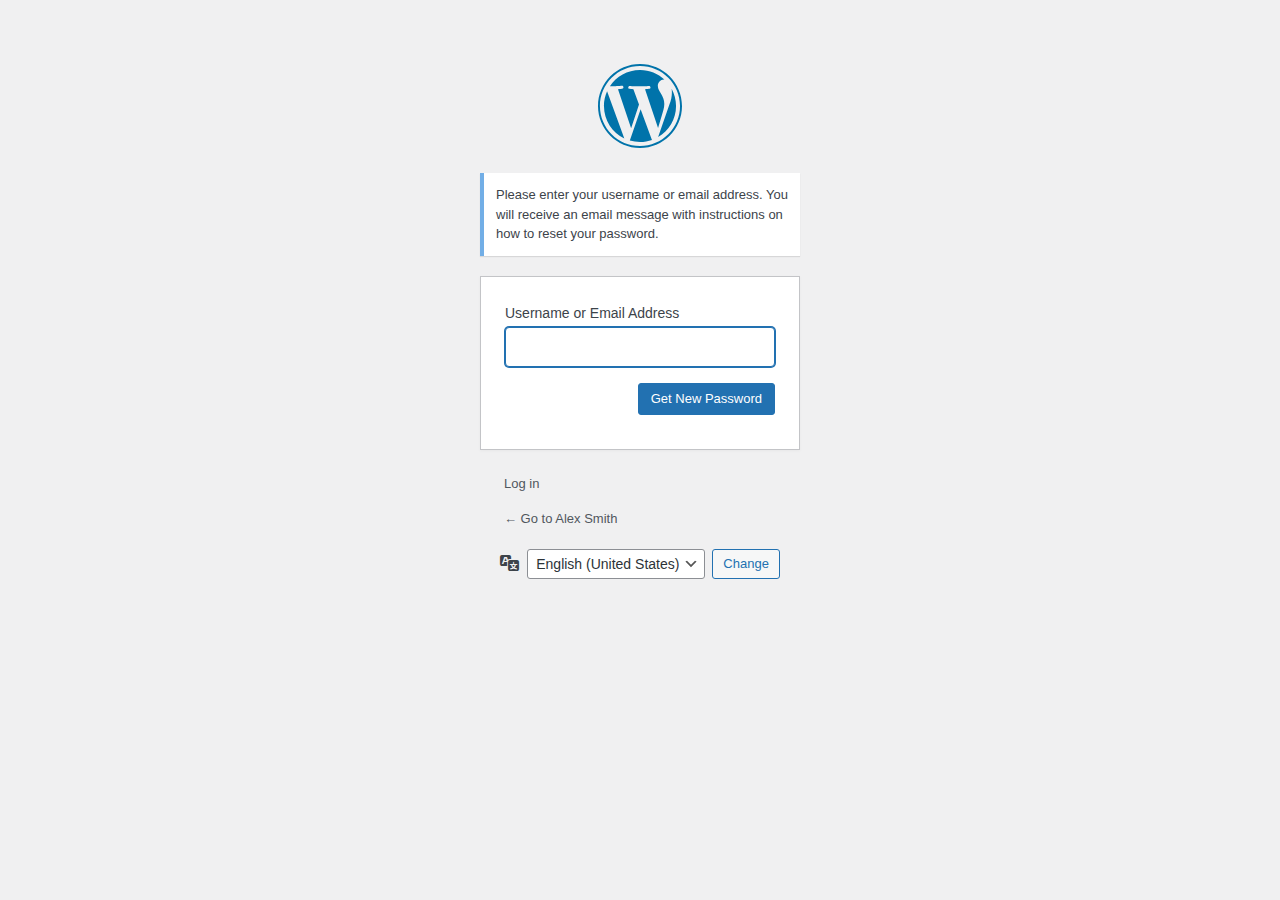
<file: wp/leven-wp/wp-loginc2b6.html>
<!DOCTYPE html>
	<html lang="en-US">
	
<!-- Mirrored from lmpixels.com/wp/leven-wp/wp/leven-wp/wp-login.php?action=lostpassword by HTTrack Website Copier/3.x [XR&CO'2014], Wed, 17 Jul 2024 07:11:28 GMT -->
<!-- Added by HTTrack --><meta http-equiv="content-type" content="text/html;charset=UTF-8" /><!-- /Added by HTTrack -->
<head>
	<meta http-equiv="Content-Type" content="text/html; charset=UTF-8" />
	<title>Lost Password &lsaquo; Alex Smith &#8212; WordPress</title>
	<meta name='robots' content='max-image-preview:large, noindex, noarchive' />
<link rel='stylesheet' id='dashicons-css' href='../../wp-includes/css/dashicons.min75e4.css?ver=6.4.5' type='text/css' media='all' />
<link rel='stylesheet' id='buttons-css' href='../../wp-includes/css/buttons.min75e4.css?ver=6.4.5' type='text/css' media='all' />
<link rel='stylesheet' id='forms-css' href='../../wp-admin/css/forms.min75e4.css?ver=6.4.5' type='text/css' media='all' />
<link rel='stylesheet' id='l10n-css' href='../../wp-admin/css/l10n.min75e4.css?ver=6.4.5' type='text/css' media='all' />
<link rel='stylesheet' id='login-css' href='../../wp-admin/css/login.min75e4.css?ver=6.4.5' type='text/css' media='all' />
	<meta name='referrer' content='strict-origin-when-cross-origin' />
		<meta name="viewport" content="width=device-width" />
	<link rel="icon" href="../../wp-content/uploads/2019/12/favicon.ico" sizes="32x32" />
<link rel="icon" href="../../wp-content/uploads/2019/12/favicon.ico" sizes="192x192" />
<link rel="apple-touch-icon" href="../../wp-content/uploads/2019/12/favicon.ico" />
<meta name="msapplication-TileImage" content="../../wp-content/uploads/2019/12/favicon.ico" />
	</head>
	<body class="login no-js login-action-lostpassword wp-core-ui  locale-en-us">
	<script type="text/javascript">
/* <![CDATA[ */
document.body.className = document.body.className.replace('no-js','js');
/* ]]> */
</script>

		<div id="login">
		<h1><a href="https://wordpress.org/">Powered by WordPress</a></h1>
	<div class="notice notice-info message"><p>Please enter your username or email address. You will receive an email message with instructions on how to reset your password.</p></div>

		<form name="lostpasswordform" id="lostpasswordform" action="https://lmpixels.com/wp/leven-wp/wp-login.php?action=lostpassword" method="post">
			<p>
				<label for="user_login">Username or Email Address</label>
				<input type="text" name="user_login" id="user_login" class="input" value="" size="20" autocapitalize="off" autocomplete="username" required="required" />
			</p>
						<input type="hidden" name="redirect_to" value="" />
			<p class="submit">
				<input type="submit" name="wp-submit" id="wp-submit" class="button button-primary button-large" value="Get New Password" />
			</p>
		</form>

		<p id="nav">
			<a class="wp-login-log-in" href="../../wp-login.html">Log in</a>
					</p>
				<p id="backtoblog">
			<a href="../../index.html">&larr; Go to Alex Smith</a>		</p>
			</div>
				<div class="language-switcher">
				<form id="language-switcher" action="#" method="get">

					<label for="language-switcher-locales">
						<span class="dashicons dashicons-translation" aria-hidden="true"></span>
						<span class="screen-reader-text">
							Language						</span>
					</label>

					<select name="wp_lang" id="language-switcher-locales"><option value="en_US" lang="en" data-installed="1">English (United States)</option>
<option value="fr_FR" lang="fr" data-installed="1">Français</option></select>
					
					
											<input type="hidden" name="action" value="lostpassword" />
					
						<input type="submit" class="button" value="Change">

					</form>
				</div>
				<script type="text/javascript">
/* <![CDATA[ */

		try{document.getElementById('user_login').focus();}catch(e){}
		if(typeof wpOnload==='function')wpOnload();
		
/* ]]> */
</script>
	<script defer src="https://static.cloudflareinsights.com/beacon.min.js/vcd15cbe7772f49c399c6a5babf22c1241717689176015" integrity="sha512-ZpsOmlRQV6y907TI0dKBHq9Md29nnaEIPlkf84rnaERnq6zvWvPUqr2ft8M1aS28oN72PdrCzSjY4U6VaAw1EQ==" data-cf-beacon='{"rayId":"8a486a436c720bc5","version":"2024.7.0","r":1,"serverTiming":{"name":{"cfL4":true}},"token":"94b99c0576dc45bf9d669fb5e9256829","b":1}' crossorigin="anonymous"></script>
</body>
	
<!-- Mirrored from lmpixels.com/wp/leven-wp/wp/leven-wp/wp-login.php?action=lostpassword by HTTrack Website Copier/3.x [XR&CO'2014], Wed, 17 Jul 2024 07:11:28 GMT -->
</html>
</file>
<file: wp-includes/css/buttons.min75e4.css>
/*! This file is auto-generated */
.wp-core-ui .button, .wp-core-ui .button-primary, .wp-core-ui .button-secondary {
    display: inline-block;
    text-decoration: none;
    font-size: 13px;
    line-height: 2.15384615;
    min-height: 30px;
    margin: 0;
    padding: 0 10px;
    cursor: pointer;
    border-width: 1px;
    border-style: solid;
    -webkit-appearance: none;
    border-radius: 3px;
    white-space: nowrap;
    box-sizing: border-box
}

.wp-core-ui button::-moz-focus-inner, .wp-core-ui input[type=button]::-moz-focus-inner, .wp-core-ui input[type=reset]::-moz-focus-inner, .wp-core-ui input[type=submit]::-moz-focus-inner {
    border-width: 0;
    border-style: none;
    padding: 0
}

.wp-core-ui .button-group.button-large .button, .wp-core-ui .button.button-large {
    min-height: 32px;
    line-height: 2.30769231;
    padding: 0 12px
}

.wp-core-ui .button-group.button-small .button, .wp-core-ui .button.button-small {
    min-height: 26px;
    line-height: 2.18181818;
    padding: 0 8px;
    font-size: 11px
}

.wp-core-ui .button-group.button-hero .button, .wp-core-ui .button.button-hero {
    font-size: 14px;
    min-height: 46px;
    line-height: 3.14285714;
    padding: 0 36px
}

.wp-core-ui .button.hidden {
    display: none
}

.wp-core-ui input[type=reset], .wp-core-ui input[type=reset]:active, .wp-core-ui input[type=reset]:focus, .wp-core-ui input[type=reset]:hover {
    background: 0 0;
    border: none;
    box-shadow: none;
    padding: 0 2px 1px;
    width: auto
}

.wp-core-ui .button, .wp-core-ui .button-secondary {
    color: #2271b1;
    border-color: #2271b1;
    background: #f6f7f7;
    vertical-align: top
}

.wp-core-ui p .button {
    vertical-align: baseline
}

.wp-core-ui .button-secondary:hover, .wp-core-ui .button.hover, .wp-core-ui .button:hover {
    background: #f0f0f1;
    border-color: #0a4b78;
    color: #0a4b78
}

.wp-core-ui .button-secondary:focus, .wp-core-ui .button.focus, .wp-core-ui .button:focus {
    background: #f6f7f7;
    border-color: #3582c4;
    color: #0a4b78;
    box-shadow: 0 0 0 1px #3582c4;
    outline: 2px solid transparent;
    outline-offset: 0
}

.wp-core-ui .button-secondary:active, .wp-core-ui .button:active {
    background: #f6f7f7;
    border-color: #8c8f94;
    box-shadow: none
}

.wp-core-ui .button.active, .wp-core-ui .button.active:hover {
    background-color: #dcdcde;
    color: #135e96;
    border-color: #0a4b78;
    box-shadow: inset 0 2px 5px -3px #0a4b78
}

.wp-core-ui .button.active:focus {
    border-color: #3582c4;
    box-shadow: inset 0 2px 5px -3px #0a4b78, 0 0 0 1px #3582c4
}

.wp-core-ui .button-disabled, .wp-core-ui .button-secondary.disabled, .wp-core-ui .button-secondary:disabled, .wp-core-ui .button-secondary[disabled], .wp-core-ui .button.disabled, .wp-core-ui .button:disabled, .wp-core-ui .button[disabled] {
    color: #a7aaad !important;
    border-color: #dcdcde !important;
    background: #f6f7f7 !important;
    box-shadow: none !important;
    cursor: default;
    transform: none !important
}

.wp-core-ui .button-link {
    margin: 0;
    padding: 0;
    box-shadow: none;
    border: 0;
    border-radius: 0;
    background: 0 0;
    cursor: pointer;
    text-align: left;
    color: #2271b1;
    text-decoration: underline;
    transition-property: border, background, color;
    transition-duration: .05s;
    transition-timing-function: ease-in-out
}

.wp-core-ui .button-link:active, .wp-core-ui .button-link:hover {
    color: #135e96
}

.wp-core-ui .button-link:focus {
    color: #043959;
    box-shadow: 0 0 0 1px #4f94d4, 0 0 2px 1px rgba(79, 148, 212, .8);
    outline: 1px solid transparent
}

.wp-core-ui .button-link-delete {
    color: #d63638
}

.wp-core-ui .button-link-delete:focus, .wp-core-ui .button-link-delete:hover {
    color: #d63638;
    background: 0 0
}

.wp-core-ui .button-link-delete:disabled {
    background: 0 0 !important
}

.wp-core-ui .button-primary {
    background: #2271b1;
    border-color: #2271b1;
    color: #fff;
    text-decoration: none;
    text-shadow: none
}

.wp-core-ui .button-primary.focus, .wp-core-ui .button-primary.hover, .wp-core-ui .button-primary:focus, .wp-core-ui .button-primary:hover {
    background: #135e96;
    border-color: #135e96;
    color: #fff
}

.wp-core-ui .button-primary.focus, .wp-core-ui .button-primary:focus {
    box-shadow: 0 0 0 1px #fff, 0 0 0 3px #2271b1
}

.wp-core-ui .button-primary.active, .wp-core-ui .button-primary.active:focus, .wp-core-ui .button-primary.active:hover, .wp-core-ui .button-primary:active {
    background: #135e96;
    border-color: #135e96;
    box-shadow: none;
    color: #fff
}

.wp-core-ui .button-primary-disabled, .wp-core-ui .button-primary.disabled, .wp-core-ui .button-primary:disabled, .wp-core-ui .button-primary[disabled] {
    color: #a7aaad !important;
    background: #f6f7f7 !important;
    border-color: #dcdcde !important;
    box-shadow: none !important;
    text-shadow: none !important;
    cursor: default
}

.wp-core-ui .button-group {
    position: relative;
    display: inline-block;
    white-space: nowrap;
    font-size: 0;
    vertical-align: middle
}

.wp-core-ui .button-group>.button {
    display: inline-block;
    border-radius: 0;
    margin-right: -1px
}

.wp-core-ui .button-group>.button:first-child {
    border-radius: 3px 0 0 3px
}

.wp-core-ui .button-group>.button:last-child {
    border-radius: 0 3px 3px 0
}

.wp-core-ui .button-group>.button-primary+.button {
    border-left: 0
}

.wp-core-ui .button-group>.button:focus {
    position: relative;
    z-index: 1
}

.wp-core-ui .button-group>.button.active {
    background-color: #dcdcde;
    color: #135e96;
    border-color: #0a4b78;
    box-shadow: inset 0 2px 5px -3px #0a4b78
}

.wp-core-ui .button-group>.button.active:focus {
    border-color: #3582c4;
    box-shadow: inset 0 2px 5px -3px #0a4b78, 0 0 0 1px #3582c4
}

@media screen and (max-width:782px) {
    .wp-core-ui .button, .wp-core-ui .button.button-large, .wp-core-ui .button.button-small, a.preview, input#publish, input#save-post {
        padding: 0 14px;
        line-height: 2.71428571;
        font-size: 14px;
        vertical-align: middle;
        min-height: 40px;
        margin-bottom: 4px
    }

    .wp-core-ui .copy-to-clipboard-container .copy-attachment-url {
        margin-bottom: 0
    }

    #media-upload.wp-core-ui .button {
        padding: 0 10px 1px;
        min-height: 24px;
        line-height: 22px;
        font-size: 13px
    }

    .media-frame.mode-grid .bulk-select .button {
        margin-bottom: 0
    }

    .wp-core-ui .save-post-status.button {
        position: relative;
        margin: 0 14px 0 10px
    }

    .wp-core-ui.wp-customizer .button {
        font-size: 13px;
        line-height: 2.15384615;
        min-height: 30px;
        margin: 0;
        vertical-align: inherit
    }

    .wp-customizer .theme-overlay .theme-actions .button {
        margin-bottom: 5px
    }

    .media-modal-content .media-toolbar-primary .media-button {
        margin-top: 10px;
        margin-left: 5px
    }

    .interim-login .button.button-large {
        min-height: 30px;
        line-height: 2;
        padding: 0 12px 2px
    }
}
</file>
<file: wp-admin/css/forms.min75e4.css>
/*! This file is auto-generated */
button,input,select,textarea{box-sizing:border-box;font-family:inherit;font-size:inherit;font-weight:inherit}input,textarea{font-size:14px}textarea{overflow:auto;padding:2px 6px;line-height:1.42857143;resize:vertical}label{cursor:pointer}input,select{margin:0 1px}textarea.code{padding:4px 6px 1px}input[type=color],input[type=date],input[type=datetime-local],input[type=datetime],input[type=email],input[type=month],input[type=number],input[type=password],input[type=search],input[type=tel],input[type=text],input[type=time],input[type=url],input[type=week],select,textarea{box-shadow:0 0 0 transparent;border-radius:4px;border:1px solid #8c8f94;background-color:#fff;color:#2c3338}input[type=date],input[type=datetime-local],input[type=datetime],input[type=email],input[type=month],input[type=number],input[type=password],input[type=search],input[type=tel],input[type=text],input[type=time],input[type=url],input[type=week]{padding:0 8px;line-height:2;min-height:30px}::-webkit-datetime-edit{line-height:1.85714286}input[type=checkbox]:focus,input[type=color]:focus,input[type=date]:focus,input[type=datetime-local]:focus,input[type=datetime]:focus,input[type=email]:focus,input[type=month]:focus,input[type=number]:focus,input[type=password]:focus,input[type=radio]:focus,input[type=search]:focus,input[type=tel]:focus,input[type=text]:focus,input[type=time]:focus,input[type=url]:focus,input[type=week]:focus,select:focus,textarea:focus{border-color:#2271b1;box-shadow:0 0 0 1px #2271b1;outline:2px solid transparent}input[type=email],input[type=url]{direction:ltr}input[type=checkbox],input[type=radio]{border:1px solid #8c8f94;border-radius:4px;background:#fff;color:#50575e;clear:none;cursor:pointer;display:inline-block;line-height:0;height:1rem;margin:-.25rem .25rem 0 0;outline:0;padding:0!important;text-align:center;vertical-align:middle;width:1rem;min-width:1rem;-webkit-appearance:none;box-shadow:inset 0 1px 2px rgba(0,0,0,.1);transition:.05s border-color ease-in-out}input[type=radio]:checked+label:before{color:#8c8f94}.wp-core-ui input[type=reset]:active,.wp-core-ui input[type=reset]:hover{color:#135e96}.wp-admin p input[type=checkbox],.wp-admin p input[type=radio],td>input[type=checkbox]{margin-top:0}.wp-admin p label input[type=checkbox]{margin-top:-4px}.wp-admin p label input[type=radio]{margin-top:-2px}input[type=radio]{border-radius:50%;margin-right:.25rem;line-height:.71428571}input[type=checkbox]:checked::before,input[type=radio]:checked::before{float:left;display:inline-block;vertical-align:middle;width:1rem;speak:never;-webkit-font-smoothing:antialiased;-moz-osx-font-smoothing:grayscale}input[type=checkbox]:checked::before{content:url("data:image/svg+xml;utf8,%3Csvg%20xmlns%3D%27http%3A%2F%2Fwww.w3.org%2F2000%2Fsvg%27%20viewBox%3D%270%200%2020%2020%27%3E%3Cpath%20d%3D%27M14.83%204.89l1.34.94-5.81%208.38H9.02L5.78%209.67l1.34-1.25%202.57%202.4z%27%20fill%3D%27%233582c4%27%2F%3E%3C%2Fsvg%3E");margin:-.1875rem 0 0 -.25rem;height:1.3125rem;width:1.3125rem}input[type=radio]:checked::before{content:"";border-radius:50%;width:.5rem;height:.5rem;margin:.1875rem;background-color:#3582c4;line-height:1.14285714}@-moz-document url-prefix(){.form-table input.tog,input[type=checkbox],input[type=radio]{margin-bottom:-1px}}input[type=search]{-webkit-appearance:textfield}input[type=search]::-webkit-search-decoration{display:none}.wp-admin input[type=file]{padding:3px 0;cursor:pointer}input.readonly,input[readonly],textarea.readonly,textarea[readonly]{background-color:#f0f0f1}::-webkit-input-placeholder{color:#646970}::-moz-placeholder{color:#646970;opacity:1}:-ms-input-placeholder{color:#646970}.form-invalid .form-required,.form-invalid .form-required:focus,.form-invalid.form-required input,.form-invalid.form-required input:focus,.form-invalid.form-required select,.form-invalid.form-required select:focus{border-color:#d63638!important;box-shadow:0 0 2px rgba(214,54,56,.8)}.form-table .form-required.form-invalid td:after{content:"\f534";font:normal 20px/1 dashicons;color:#d63638;margin-left:-25px;vertical-align:middle}.form-table .form-required.user-pass1-wrap.form-invalid td:after{content:""}.form-table .form-required.user-pass1-wrap.form-invalid .password-input-wrapper:after{content:"\f534";font:normal 20px/1 dashicons;color:#d63638;margin:0 6px 0 -29px;vertical-align:middle}.form-input-tip{color:#646970}input.disabled,input:disabled,select.disabled,select:disabled,textarea.disabled,textarea:disabled{background:rgba(255,255,255,.5);border-color:rgba(220,220,222,.75);box-shadow:inset 0 1px 2px rgba(0,0,0,.04);color:rgba(44,51,56,.5)}input[type=file].disabled,input[type=file]:disabled,input[type=range].disabled,input[type=range]:disabled{background:0 0;box-shadow:none;cursor:default}input[type=checkbox].disabled,input[type=checkbox].disabled:checked:before,input[type=checkbox]:disabled,input[type=checkbox]:disabled:checked:before,input[type=radio].disabled,input[type=radio].disabled:checked:before,input[type=radio]:disabled,input[type=radio]:disabled:checked:before{opacity:.7}.wp-core-ui select{font-size:14px;line-height:2;color:#2c3338;border-color:#8c8f94;box-shadow:none;border-radius:3px;padding:0 24px 0 8px;min-height:30px;max-width:25rem;-webkit-appearance:none;background:#fff url('data:image/svg+xml;charset=US-ASCII,%3Csvg%20width%3D%2220%22%20height%3D%2220%22%20xmlns%3D%22http%3A%2F%2Fwww.w3.org%2F2000%2Fsvg%22%3E%3Cpath%20d%3D%22M5%206l5%205%205-5%202%201-7%207-7-7%202-1z%22%20fill%3D%22%23555%22%2F%3E%3C%2Fsvg%3E') no-repeat right 5px top 55%;background-size:16px 16px;cursor:pointer;vertical-align:middle}.wp-core-ui select:hover{color:#2271b1}.wp-core-ui select:focus{border-color:#2271b1;color:#0a4b78;box-shadow:0 0 0 1px #2271b1}.wp-core-ui select:active{border-color:#8c8f94;box-shadow:none}.wp-core-ui select.disabled,.wp-core-ui select:disabled{color:#a7aaad;border-color:#dcdcde;background-color:#f6f7f7;background-image:url('data:image/svg+xml;charset=US-ASCII,%3Csvg%20width%3D%2220%22%20height%3D%2220%22%20xmlns%3D%22http%3A%2F%2Fwww.w3.org%2F2000%2Fsvg%22%3E%3Cpath%20d%3D%22M5%206l5%205%205-5%202%201-7%207-7-7%202-1z%22%20fill%3D%22%23a0a5aa%22%2F%3E%3C%2Fsvg%3E');box-shadow:none;text-shadow:0 1px 0 #fff;cursor:default;transform:none}.wp-core-ui select:-moz-focusring{color:transparent;text-shadow:0 0 0 #0a4b78}.wp-core-ui select::-ms-value{background:0 0;color:#50575e}.wp-core-ui select:hover::-ms-value{color:#2271b1}.wp-core-ui select:focus::-ms-value{color:#0a4b78}.wp-core-ui select.disabled::-ms-value,.wp-core-ui select:disabled::-ms-value{color:#a7aaad}.wp-core-ui select::-ms-expand{display:none}.wp-admin .button-cancel{display:inline-block;min-height:28px;padding:0 5px;line-height:2}.meta-box-sortables select{max-width:100%}.meta-box-sortables input{vertical-align:middle}.misc-pub-post-status select{margin-top:0}.wp-core-ui select[multiple]{height:auto;padding-right:8px;background:#fff}.submit{padding:1.5em 0;margin:5px 0;border-bottom-left-radius:3px;border-bottom-right-radius:3px;border:none}form p.submit a.cancel:hover{text-decoration:none}p.submit{text-align:left;max-width:100%;margin-top:20px;padding-top:10px}.textright p.submit{border:none;text-align:right}table.form-table+input+input+p.submit,table.form-table+input+p.submit,table.form-table+p.submit{border-top:none;padding-top:0}#major-publishing-actions input,#minor-publishing-actions .preview,#minor-publishing-actions input{text-align:center}input.all-options,textarea.all-options{width:250px}input.large-text,textarea.large-text{width:99%}.regular-text{width:25em}input.small-text{width:50px;padding:0 6px}label input.small-text{margin-top:-4px}input[type=number].small-text{width:65px;padding-right:0}input.tiny-text{width:35px}input[type=number].tiny-text{width:45px;padding-right:0}#doaction,#doaction2,#post-query-submit{margin:0 8px 0 0}.no-js input#changeit2,.no-js input#doaction2,.no-js label[for=bulk-action-selector-bottom],.no-js label[for=new_role2],.no-js select#bulk-action-selector-bottom,.no-js select#new_role2{display:none}.tablenav .actions select{float:left;margin-right:6px;max-width:12.5rem}#timezone_string option{margin-left:1em}.wp-cancel-pw>.dashicons,.wp-hide-pw>.dashicons{position:relative;top:3px;width:1.25rem;height:1.25rem;top:.25rem;font-size:20px}.wp-cancel-pw .dashicons-no{display:none}#your-profile label+a,label{vertical-align:middle}#your-profile label+a,fieldset label{vertical-align:middle}.options-media-php [for*="_size_"]{min-width:10em;vertical-align:baseline}.options-media-php .small-text[name*="_size_"]{margin:0 0 1em}.wp-generate-pw{margin-top:1em;position:relative}.wp-pwd button{height:min-content}.wp-pwd button.pwd-toggle .dashicons{position:relative;top:.25rem}.wp-pwd{margin-top:1em;position:relative}.mailserver-pass-wrap .wp-pwd{display:inline-block;margin-top:0}#mailserver_pass{padding-right:2.5rem}.mailserver-pass-wrap .button.wp-hide-pw{background:0 0;border:1px solid transparent;box-shadow:none;font-size:14px;line-height:2;width:2.5rem;min-width:40px;margin:0;padding:0 9px;position:absolute;right:0;top:0}.mailserver-pass-wrap .button.wp-hide-pw:hover{background:0 0;border-color:transparent}.mailserver-pass-wrap .button.wp-hide-pw:focus{background:0 0;border-color:#3582c4;border-radius:4px;box-shadow:0 0 0 1px #3582c4;outline:2px solid transparent}.mailserver-pass-wrap .button.wp-hide-pw:active{background:0 0;box-shadow:none;transform:none}#misc-publishing-actions label{vertical-align:baseline}#pass-strength-result{background-color:#f0f0f1;border:1px solid #dcdcde;color:#1d2327;margin:-1px 1px 5px;padding:3px 5px;text-align:center;width:25em;box-sizing:border-box;opacity:0}#pass-strength-result.short{background-color:#ffabaf;border-color:#e65054;opacity:1}#pass-strength-result.bad{background-color:#facfd2;border-color:#f86368;opacity:1}#pass-strength-result.good{background-color:#f5e6ab;border-color:#f0c33c;opacity:1}#pass-strength-result.strong{background-color:#b8e6bf;border-color:#68de7c;opacity:1}.password-input-wrapper{display:inline-block}.password-input-wrapper input{font-family:Consolas,Monaco,monospace}#pass1-text.short,#pass1.short{border-color:#e65054}#pass1-text.bad,#pass1.bad{border-color:#f86368}#pass1-text.good,#pass1.good{border-color:#f0c33c}#pass1-text.strong,#pass1.strong{border-color:#68de7c}.pw-weak{display:none}.indicator-hint{padding-top:8px}.wp-pwd [type=password],.wp-pwd [type=text]{margin-bottom:0;min-height:30px}.wp-pwd input::-ms-reveal{display:none}#pass1-text,.show-password #pass1{display:none}#pass1-text::-ms-clear{display:none}.show-password #pass1-text{display:inline-block}p.search-box{float:right;margin:0}.network-admin.themes-php p.search-box{clear:left}.search-box input[name="s"],.tablenav .search-plugins input[name="s"],.tagsdiv .newtag{float:left;margin:0 4px 0 0}.js.plugins-php .search-box .wp-filter-search{margin:0;width:280px}input[type=email].ui-autocomplete-loading,input[type=text].ui-autocomplete-loading{background-image:url(../images/loading.gif);background-repeat:no-repeat;background-position:right 5px center;visibility:visible}input.ui-autocomplete-input.open{border-bottom-color:transparent}ul#add-to-blog-users{margin:0 0 0 14px}.ui-autocomplete{padding:0;margin:0;list-style:none;position:absolute;z-index:10000;border:1px solid #4f94d4;box-shadow:0 1px 2px rgba(79,148,212,.8);background-color:#fff}.ui-autocomplete li{margin-bottom:0;padding:4px 10px;white-space:nowrap;text-align:left;cursor:pointer}.ui-autocomplete .ui-state-focus{background-color:#dcdcde}.wp-tags-autocomplete .ui-state-focus,.wp-tags-autocomplete [aria-selected=true]{background-color:#2271b1;color:#fff;outline:2px solid transparent}.form-table{border-collapse:collapse;margin-top:.5em;width:100%;clear:both}.form-table,.form-table td,.form-table td p,.form-table th{font-size:14px}.form-table td{margin-bottom:9px;padding:15px 10px;line-height:1.3;vertical-align:middle}.form-table th,.form-wrap label{color:#1d2327;font-weight:400;text-shadow:none;vertical-align:baseline}.form-table th{vertical-align:top;text-align:left;padding:20px 10px 20px 0;width:200px;line-height:1.3;font-weight:600}.form-table .td-full,.form-table th.th-full{width:auto;padding:20px 10px 20px 0;font-weight:400}.form-table td p{margin-top:4px;margin-bottom:0}.form-table .date-time-doc{margin-top:1em}.form-table p.timezone-info{margin:1em 0;display:flex;flex-direction:column}#local-time{margin-top:.5em}.form-table td fieldset label{margin:.35em 0 .5em!important;display:inline-block}.form-table td fieldset p label{margin-top:0!important}.form-table td fieldset label,.form-table td fieldset li,.form-table td fieldset p{line-height:1.4}.form-table input.tog,.form-table input[type=radio]{margin-top:-4px;margin-right:4px;float:none}.form-table .pre{padding:8px;margin:0}table.form-table td .updated{font-size:13px}table.form-table td .updated p{font-size:13px;margin:.3em 0}#profile-page .form-table textarea{width:500px;margin-bottom:6px}#profile-page .form-table #rich_editing{margin-right:5px}#your-profile legend{font-size:22px}#display_name{width:15em}#adduser .form-field input,#createuser .form-field input{width:25em}.color-option{display:inline-block;width:24%;padding:5px 15px 15px;box-sizing:border-box;margin-bottom:3px}.color-option.selected,.color-option:hover{background:#dcdcde}.color-palette{width:100%;border-spacing:0;border-collapse:collapse}.color-palette td{height:20px;padding:0;border:none}.color-option{cursor:pointer}.create-application-password .form-field{max-width:25em}.create-application-password label{font-weight:600}.create-application-password p.submit{margin-bottom:0;padding-bottom:0;display:block}#application-passwords-section .notice{margin-top:20px;margin-bottom:0;word-wrap:break-word}.application-password-display input.code{width:19em}.auth-app-card.card{max-width:768px}.authorize-application-php .form-wrap p{display:block}.tool-box .title{margin:8px 0;font-size:18px;font-weight:400;line-height:24px}.label-responsive{vertical-align:middle}#export-filters p{margin:0 0 1em}#export-filters p.submit{margin:7px 0 5px}.card{position:relative;margin-top:20px;padding:.7em 2em 1em;min-width:255px;max-width:520px;border:1px solid #c3c4c7;box-shadow:0 1px 1px rgba(0,0,0,.04);background:#fff;box-sizing:border-box}.pressthis h4{margin:2em 0 1em}.pressthis textarea{width:100%;font-size:1em}#pressthis-code-wrap{overflow:auto}.pressthis-bookmarklet-wrapper{margin:20px 0 8px;vertical-align:top;position:relative;z-index:1}.pressthis-bookmarklet,.pressthis-bookmarklet:active,.pressthis-bookmarklet:focus,.pressthis-bookmarklet:hover{display:inline-block;position:relative;cursor:move;color:#2c3338;background:#dcdcde;border-radius:5px;border:1px solid #c3c4c7;font-style:normal;line-height:16px;font-size:14px;text-decoration:none}.pressthis-bookmarklet:active{outline:0}.pressthis-bookmarklet:after{content:"";width:70%;height:55%;z-index:-1;position:absolute;right:10px;bottom:9px;background:0 0;transform:skew(20deg) rotate(6deg);box-shadow:0 10px 8px rgba(0,0,0,.6)}.pressthis-bookmarklet:hover:after{transform:skew(20deg) rotate(9deg);box-shadow:0 10px 8px rgba(0,0,0,.7)}.pressthis-bookmarklet span{display:inline-block;margin:0;padding:0 12px 8px 9px}.pressthis-bookmarklet span:before{color:#787c82;font:normal 20px/1 dashicons;content:"\f157";position:relative;display:inline-block;top:4px;margin-right:4px}.pressthis-js-toggle{margin-left:10px;padding:0;height:auto;vertical-align:top}.pressthis-js-toggle.button.button{margin-left:10px;padding:0;height:auto;vertical-align:top}.pressthis-js-toggle .dashicons{margin:5px 8px 6px 7px;color:#50575e}.timezone-info code{white-space:nowrap}.defaultavatarpicker .avatar{margin:2px 0;vertical-align:middle}.options-general-php .date-time-text{display:inline-block;min-width:10em}.options-general-php input.small-text{width:56px;margin:-2px 0}.options-general-php .spinner{float:none;margin:-3px 3px 0}.options-general-php .language-install-spinner,.profile-php .language-install-spinner,.settings-php .language-install-spinner,.user-edit-php .language-install-spinner{display:inline-block;float:none;margin:-3px 5px 0;vertical-align:middle}.form-table.permalink-structure .available-structure-tags{margin-top:8px}.form-table.permalink-structure .available-structure-tags ul{display:flex;flex-wrap:wrap;margin:8px 0 0}.form-table.permalink-structure .available-structure-tags li{margin:6px 5px 0 0}.form-table.permalink-structure .available-structure-tags li:last-child{margin-right:0}.form-table.permalink-structure .structure-selection .row{margin-bottom:16px}.form-table.permalink-structure .structure-selection .row>div{max-width:calc(100% - 24px);display:inline-flex;flex-direction:column}.form-table.permalink-structure .structure-selection .row label{font-weight:600}.form-table.permalink-structure .structure-selection .row p{margin-top:0}.setup-php textarea{max-width:100%}.form-field #site-address{max-width:25em}.form-field #domain{max-width:22em}.form-field #admin-email,.form-field #blog_last_updated,.form-field #blog_registered,.form-field #path,.form-field #site-title{max-width:25em}.form-field #path{margin-bottom:5px}#search-sites,#search-users{max-width:60%}.configuration-rules-label{font-weight:600;margin-bottom:4px}.request-filesystem-credentials-dialog{display:none;visibility:visible}.request-filesystem-credentials-dialog .notification-dialog{top:10%;max-height:85%}.request-filesystem-credentials-dialog-content{margin:25px}#request-filesystem-credentials-title{font-size:1.3em;margin:1em 0}.request-filesystem-credentials-form legend{font-size:1em;padding:1.33em 0;font-weight:600}.request-filesystem-credentials-form input[type=password],.request-filesystem-credentials-form input[type=text]{display:block}.request-filesystem-credentials-dialog input[type=password],.request-filesystem-credentials-dialog input[type=text]{width:100%}.request-filesystem-credentials-form .field-title{font-weight:600}.request-filesystem-credentials-dialog label[for=hostname],.request-filesystem-credentials-dialog label[for=private_key],.request-filesystem-credentials-dialog label[for=public_key]{display:block;margin-bottom:1em}.request-filesystem-credentials-dialog .ftp-password,.request-filesystem-credentials-dialog .ftp-username{float:left;width:48%}.request-filesystem-credentials-dialog .ftp-password{margin-left:4%}.request-filesystem-credentials-dialog .request-filesystem-credentials-action-buttons{text-align:right}.request-filesystem-credentials-dialog label[for=ftp]{margin-right:10px}.request-filesystem-credentials-dialog #auth-keys-desc{margin-bottom:0}#request-filesystem-credentials-dialog .button:not(:last-child){margin-right:10px}#request-filesystem-credentials-form .cancel-button{display:none}#request-filesystem-credentials-dialog .cancel-button{display:inline}.request-filesystem-credentials-dialog .ftp-password,.request-filesystem-credentials-dialog .ftp-username{float:none;width:auto}.request-filesystem-credentials-dialog .ftp-username{margin-bottom:1em}.request-filesystem-credentials-dialog .ftp-password{margin:0}.request-filesystem-credentials-dialog .ftp-password em{color:#8c8f94}.request-filesystem-credentials-dialog label{display:block;line-height:1.5;margin-bottom:1em}.request-filesystem-credentials-form legend{padding-bottom:0}.request-filesystem-credentials-form #ssh-keys legend{font-size:1.3em}.request-filesystem-credentials-form .notice{margin:0 0 20px;clear:both}.tools-privacy-policy-page form{margin-bottom:1.3em}.tools-privacy-policy-page input.button{margin:0 1px 0 6px}.tools-privacy-policy-page select{margin:0 1px .5em 6px}.tools-privacy-edit{margin:1.5em 0}.tools-privacy-policy-page span{line-height:2}.privacy_requests .column-email{width:40%}.privacy_requests .column-type{text-align:center}.privacy_requests tfoot td:first-child,.privacy_requests thead td:first-child{border-left:4px solid #fff}.privacy_requests tbody th{border-left:4px solid #fff;background:#fff;box-shadow:inset 0 -1px 0 rgba(0,0,0,.1)}.privacy_requests .row-actions{color:#787c82}.privacy_requests .row-actions.processing{position:static}.privacy_requests tbody .has-request-results th{box-shadow:none}.privacy_requests tbody .request-results th .notice{margin:0 0 5px}.privacy_requests tbody td{background:#fff;box-shadow:inset 0 -1px 0 rgba(0,0,0,.1)}.privacy_requests tbody .has-request-results td{box-shadow:none}.privacy_requests .next_steps .button{word-wrap:break-word;white-space:normal}.privacy_requests .status-request-confirmed td,.privacy_requests .status-request-confirmed th{background-color:#fff;border-left-color:#72aee6}.privacy_requests .status-request-failed td,.privacy_requests .status-request-failed th{background-color:#f6f7f7;border-left-color:#d63638}.privacy_requests .export_personal_data_failed a{vertical-align:baseline}.status-label{font-weight:600}.status-label.status-request-pending{font-weight:400;font-style:italic;color:#646970}.status-label.status-request-failed{color:#d63638;font-weight:600}.wp-privacy-request-form{clear:both}.wp-privacy-request-form-field{margin:1.5em 0}.wp-privacy-request-form input{margin:0}.email-personal-data::before{display:inline-block;font:normal 20px/1 dashicons;margin:3px 5px 0 -2px;speak:never;-webkit-font-smoothing:antialiased;-moz-osx-font-smoothing:grayscale;vertical-align:top}.email-personal-data--sending::before{color:#d63638;content:"\f463";animation:rotation 2s infinite linear}.email-personal-data--sent::before{color:#68de7c;content:"\f147"}@media screen and (max-width:782px){textarea{-webkit-appearance:none}input[type=date],input[type=datetime-local],input[type=datetime],input[type=email],input[type=month],input[type=number],input[type=password],input[type=search],input[type=tel],input[type=text],input[type=time],input[type=url],input[type=week]{-webkit-appearance:none;padding:3px 10px;min-height:40px}::-webkit-datetime-edit{line-height:1.875}.widefat tfoot td input[type=checkbox],.widefat th input[type=checkbox],.widefat thead td input[type=checkbox],input[type=checkbox]{-webkit-appearance:none}.widefat tfoot td input[type=checkbox],.widefat th input[type=checkbox],.widefat thead td input[type=checkbox]{margin-bottom:8px}.widefat tfoot td input[type=checkbox]:before,.widefat th input[type=checkbox]:before,.widefat thead td input[type=checkbox]:before,input[type=checkbox]:checked:before{width:1.875rem;height:1.875rem;margin:-.1875rem -.3125rem}input[type=checkbox],input[type=radio]{height:1.5625rem;width:1.5625rem}.wp-admin p input[type=checkbox],.wp-admin p input[type=radio]{margin-top:-.1875rem}input[type=radio]:checked:before{vertical-align:middle;width:.5625rem;height:.5625rem;margin:.4375rem;line-height:.76190476}.wp-upload-form input[type=submit]{margin-top:10px}.wp-admin .form-table select,.wp-core-ui select{min-height:40px;font-size:16px;line-height:1.625;padding:5px 24px 5px 8px}.wp-admin .button-cancel{margin-bottom:0;padding:2px 0;font-size:14px;vertical-align:middle}#adduser .form-field input,#createuser .form-field input{width:100%}.form-table{box-sizing:border-box}.form-table td,.form-table th,.label-responsive{display:block;width:auto;vertical-align:middle}.label-responsive{margin:.5em 0}.export-filters li{margin-bottom:0}.form-table .color-palette td{display:table-cell;width:15px}.form-table table.color-palette{margin-right:10px}input,textarea{font-size:16px}#profile-page .form-table textarea,.form-table span.description,.form-table td input[type=email],.form-table td input[type=password],.form-table td input[type=text],.form-table td select,.form-table td textarea{width:100%;display:block;max-width:none;box-sizing:border-box}.form-table .form-required.form-invalid td:after{float:right;margin:-30px 3px 0 0}.form-table input[type=text].small-text,input[type=number].small-text,input[type=password].small-text,input[type=search].small-text,input[type=text].small-text{width:auto;max-width:4.375em;display:inline;padding:3px 6px;margin:0 3px}.form-table .regular-text~input[type=text].small-text{margin-top:5px}#pass-strength-result{width:100%;box-sizing:border-box;padding:8px}.password-input-wrapper{display:block}p.search-box{float:none;width:100%;margin-bottom:20px;display:flex}p.search-box input[name="s"]{float:none;width:100%;margin-bottom:10px;vertical-align:middle}p.search-box input[type=submit]{margin-bottom:10px}.form-table span.description{display:inline;padding:4px 0 0;line-height:1.4;font-size:14px}.form-table th{padding:10px 0 0;border-bottom:0}.form-table td{margin-bottom:0;padding:4px 0 6px}.form-table.permalink-structure td code{display:inline-block}.form-table.permalink-structure .structure-selection{margin-top:8px}.form-table.permalink-structure .structure-selection .row>div{max-width:calc(100% - 36px);width:100%}.form-table.permalink-structure td input[type=text]{margin-top:4px}.form-table input.regular-text{width:100%}.form-table label{font-size:14px}.form-table td>label:first-child{display:inline-block;margin-top:.35em}.background-position-control .button-group>label{font-size:0}.form-table fieldset label{display:block}.form-field #domain{max-width:none}.wp-pwd{position:relative}#profile-page .form-table #pass1{padding-right:90px}.wp-pwd button.button{background:0 0;border:1px solid transparent;box-shadow:none;line-height:2;margin:0;padding:5px 9px;position:absolute;right:0;top:0;width:2.375rem;height:2.375rem;min-width:40px;min-height:40px}.wp-pwd button.wp-hide-pw{right:2.5rem}body.user-new-php .wp-pwd button.wp-hide-pw{right:0}.wp-pwd button.button:focus,.wp-pwd button.button:hover{background:0 0}.wp-pwd button.button:active{background:0 0;box-shadow:none;transform:none}.wp-pwd .button .text{display:none}.wp-pwd [type=password],.wp-pwd [type=text]{line-height:2;padding-right:5rem}body.user-new-php .wp-pwd [type=password],body.user-new-php .wp-pwd [type=text]{padding-right:2.5rem}.wp-cancel-pw .dashicons-no{display:inline-block}.mailserver-pass-wrap .wp-pwd{display:block}#mailserver_pass{padding-left:10px}.options-general-php input[type=text].small-text{max-width:6.25em;margin:0}.tools-privacy-policy-page form.wp-create-privacy-page{margin-bottom:1em}.tools-privacy-policy-page input#set-page,.tools-privacy-policy-page select{margin:10px 0 0}.tools-privacy-policy-page .wp-create-privacy-page span{display:block;margin-bottom:1em}.tools-privacy-policy-page .wp-create-privacy-page .button{margin-left:0}.wp-list-table.privacy_requests tr:not(.inline-edit-row):not(.no-items) td.column-primary:not(.check-column){display:table-cell}.wp-list-table.privacy_requests.widefat th input,.wp-list-table.privacy_requests.widefat thead td input{margin-left:5px}.wp-privacy-request-form-field input[type=text]{width:100%;margin-bottom:10px;vertical-align:middle}.regular-text{max-width:100%}}@media only screen and (max-width:768px){.form-field input[type=email],.form-field input[type=password],.form-field input[type=text],.form-field select,.form-field textarea{width:99%}.form-wrap .form-field{padding:0}}@media only screen and (max-height:480px),screen and (max-width:450px){.file-editor-warning .notification-dialog,.request-filesystem-credentials-dialog .notification-dialog{width:100%;height:100%;max-height:100%;position:fixed;top:0;margin:0;left:0}}@media screen and (max-width:600px){.color-option{width:49%}}@media only screen and (max-width:320px){.options-general-php .date-time-text.date-time-custom-text{min-width:0;margin-right:.5em}}@keyframes rotation{0%{transform:rotate(0)}100%{transform:rotate(359deg)}}
</file>
<file: wp-admin/css/l10n.min75e4.css>
/*! This file is auto-generated */
body.rtl,body.rtl .press-this a.wp-switch-editor{font-family:Tahoma,Arial,sans-serif}.rtl h1,.rtl h2,.rtl h3,.rtl h4,.rtl h5,.rtl h6{font-family:Arial,sans-serif;font-weight:600}body.locale-he-il,body.locale-he-il .press-this a.wp-switch-editor{font-family:Arial,sans-serif}.locale-he-il em{font-style:normal;font-weight:600}.locale-zh-cn #local-time,.locale-zh-cn #utc-time,.locale-zh-cn .form-wrap p,.locale-zh-cn .howto,.locale-zh-cn .inline-edit-row fieldset span.checkbox-title,.locale-zh-cn .inline-edit-row fieldset span.title,.locale-zh-cn .js .input-with-default-title,.locale-zh-cn .link-to-original,.locale-zh-cn .tablenav .displaying-num,.locale-zh-cn p.description,.locale-zh-cn p.help,.locale-zh-cn p.install-help,.locale-zh-cn span.description{font-style:normal}.locale-zh-cn .hdnle a{font-size:12px}.locale-zh-cn form.upgrade .hint{font-style:normal;font-size:100%}.locale-zh-cn #sort-buttons{font-size:1em!important}.locale-de-de #customize-header-actions .button,.locale-de-de-formal #customize-header-actions .button{padding:0 5px 1px}.locale-de-de #customize-header-actions .spinner,.locale-de-de-formal #customize-header-actions .spinner{margin:16px 3px 0}.locale-ru-ru #adminmenu{width:inherit}.locale-ru-ru #adminmenu,.locale-ru-ru #wpbody{margin-left:0}.locale-ru-ru .inline-edit-row fieldset label span.title,.locale-ru-ru .inline-edit-row fieldset.inline-edit-date legend{width:8em}.locale-ru-ru .inline-edit-row fieldset .timestamp-wrap,.locale-ru-ru .inline-edit-row fieldset label span.input-text-wrap{margin-left:8em}.locale-ru-ru.post-new-php .tagsdiv .newtag,.locale-ru-ru.post-php .tagsdiv .newtag{width:165px}.locale-ru-ru.press-this .posting{margin-right:277px}.locale-ru-ru .press-this-sidebar{width:265px}.locale-ru-ru #customize-header-actions .button{padding:0 5px 1px}.locale-ru-ru #customize-header-actions .spinner{margin:16px 3px 0}.locale-lt-lt .inline-edit-row fieldset label span.title,.locale-lt-lt .inline-edit-row fieldset.inline-edit-date legend{width:8em}.locale-lt-lt .inline-edit-row fieldset .timestamp-wrap,.locale-lt-lt .inline-edit-row fieldset label span.input-text-wrap{margin-left:8em}@media screen and (max-width:782px){.locale-lt-lt .inline-edit-row fieldset .timestamp-wrap,.locale-lt-lt .inline-edit-row fieldset label span.input-text-wrap,.locale-ru-ru .inline-edit-row fieldset .timestamp-wrap,.locale-ru-ru .inline-edit-row fieldset label span.input-text-wrap{margin-left:0}}
</file>
<file: wp-admin/css/login.min75e4.css>
/*! This file is auto-generated */
body,html{height:100%;margin:0;padding:0}body{background:#f0f0f1;min-width:0;color:#3c434a;font-family:-apple-system,BlinkMacSystemFont,"Segoe UI",Roboto,Oxygen-Sans,Ubuntu,Cantarell,"Helvetica Neue",sans-serif;font-size:13px;line-height:1.4}a{color:#2271b1;transition-property:border,background,color;transition-duration:.05s;transition-timing-function:ease-in-out}a{outline:0}a:active,a:hover{color:#135e96}a:focus{color:#043959;box-shadow:0 0 0 1px #4f94d4,0 0 2px 1px rgba(79,148,212,.8)}p{line-height:1.5}.login .message,.login .notice,.login .success{border-left:4px solid #72aee6;padding:12px;margin-left:0;margin-bottom:20px;background-color:#fff;box-shadow:0 1px 1px 0 rgba(0,0,0,.1);word-wrap:break-word}.login .success{border-left-color:#00a32a}.login .notice-error{border-left-color:#d63638}.login .login-error-list{list-style:none}.login .login-error-list li+li{margin-top:4px}#loginform p.submit,.login-action-lostpassword p.submit{border:none;margin:-10px 0 20px}.login *{margin:0;padding:0}.login .input::-ms-clear{display:none}.login .pw-weak{margin-bottom:15px}.login .button.wp-hide-pw{background:0 0;border:1px solid transparent;box-shadow:none;font-size:14px;line-height:2;width:2.5rem;height:2.5rem;min-width:40px;min-height:40px;margin:0;padding:5px 9px;position:absolute;right:0;top:0}.login .button.wp-hide-pw:hover{background:0 0}.login .button.wp-hide-pw:focus{background:0 0;border-color:#3582c4;box-shadow:0 0 0 1px #3582c4;outline:2px solid transparent}.login .button.wp-hide-pw:active{background:0 0;box-shadow:none;transform:none}.login .button.wp-hide-pw .dashicons{width:1.25rem;height:1.25rem;top:.25rem}.login .wp-pwd{position:relative}.no-js .hide-if-no-js{display:none}.login form{margin-top:20px;margin-left:0;padding:26px 24px 34px;font-weight:400;overflow:hidden;background:#fff;border:1px solid #c3c4c7;box-shadow:0 1px 3px rgba(0,0,0,.04)}.login form.shake{animation:shake .2s cubic-bezier(.19,.49,.38,.79) both;animation-iteration-count:3;transform:translateX(0)}@keyframes shake{25%{transform:translateX(-20px)}75%{transform:translateX(20px)}100%{transform:translateX(0)}}@media (prefers-reduced-motion:reduce){.login form.shake{animation:none;transform:none}}.login-action-confirm_admin_email #login{width:60vw;max-width:650px;margin-top:-2vh}@media screen and (max-width:782px){.login-action-confirm_admin_email #login{box-sizing:border-box;margin-top:0;padding-left:4vw;padding-right:4vw;width:100vw}}.login form .forgetmenot{font-weight:400;float:left;margin-bottom:0}.login .button-primary{float:right}.login .reset-pass-submit{display:flex;flex-flow:row wrap;justify-content:space-between}.login .reset-pass-submit .button{display:inline-block;float:none;margin-bottom:6px}.login .admin-email-confirm-form .submit{text-align:center}.admin-email__later{text-align:left}.login form p.admin-email__details{margin:1.1em 0}.login h1.admin-email__heading{border-bottom:1px #f0f0f1 solid;color:#50575e;font-weight:400;padding-bottom:.5em;text-align:left}.admin-email__actions div{padding-top:1.5em}.login .admin-email__actions .button-primary{float:none;margin-left:.25em;margin-right:.25em}#login form p{margin-bottom:0}#login #reg_passmail,#login form .indicator-hint{margin-bottom:16px}#login form p.submit{margin:0;padding:0}.login label{font-size:14px;line-height:1.5;display:inline-block;margin-bottom:3px}.login .forgetmenot label,.login .pw-weak label{line-height:1.5;vertical-align:baseline}.login h1{text-align:center}.login h1 a{background-image:url(../images/w-logo-blue7a53.png?ver=20131202);background-image:none,url(../images/wordpress-logo7d6b.svg?ver=20131107);background-size:84px;background-position:center top;background-repeat:no-repeat;color:#3c434a;height:84px;font-size:20px;font-weight:400;line-height:1.3;margin:0 auto 25px;padding:0;text-decoration:none;width:84px;text-indent:-9999px;outline:0;overflow:hidden;display:block}#login{width:320px;padding:5% 0 0;margin:auto}.login #backtoblog,.login #nav{font-size:13px;padding:0 24px}.login #nav{margin:24px 0 0}#backtoblog{margin:16px 0;word-wrap:break-word}.login #backtoblog a,.login #nav a{text-decoration:none;color:#50575e}.login #backtoblog a:hover,.login #nav a:hover,.login h1 a:hover{color:#135e96}.login #backtoblog a:focus,.login #nav a:focus,.login h1 a:focus{color:#043959}.login .privacy-policy-page-link{text-align:center;width:100%;margin:3em 0 2em}.login form .input,.login input[type=password],.login input[type=text]{font-size:24px;line-height:1.33333333;width:100%;border-width:.0625rem;padding:.1875rem .3125rem;margin:0 6px 16px 0;min-height:40px;max-height:none}.login input.password-input{font-family:Consolas,Monaco,monospace}.js.login input.password-input{padding-right:2.5rem}.login form .input,.login form input[type=checkbox],.login input[type=text]{background:#fff}.js.login-action-resetpass input[type=password],.js.login-action-resetpass input[type=text],.js.login-action-rp input[type=password],.js.login-action-rp input[type=text]{margin-bottom:0}.login #pass-strength-result{font-weight:600;margin:-1px 5px 16px 0;padding:6px 5px;text-align:center;width:100%}body.interim-login{height:auto}.interim-login #login{padding:0;margin:5px auto 20px}.interim-login.login h1 a{width:auto}.interim-login #login_error,.interim-login.login .message{margin:0 0 16px}.interim-login.login form{margin:0}.screen-reader-text,.screen-reader-text span{border:0;clip:rect(1px,1px,1px,1px);-webkit-clip-path:inset(50%);clip-path:inset(50%);height:1px;margin:-1px;overflow:hidden;padding:0;position:absolute;width:1px;word-wrap:normal!important}input::-ms-reveal{display:none}#language-switcher{padding:0;overflow:visible;background:0 0;border:none;box-shadow:none}#language-switcher select{margin-right:.25em}.language-switcher{margin:0 auto;padding:0 0 24px;text-align:center}.language-switcher label{margin-right:.25em}.language-switcher label .dashicons{width:auto;height:auto}.login .language-switcher .button{margin-bottom:0}@media screen and (max-height:550px){#login{padding:20px 0}#language-switcher{margin-top:0}}@media screen and (max-width:782px){.interim-login input[type=checkbox]{width:1rem;height:1rem}.interim-login input[type=checkbox]:checked:before{width:1.3125rem;height:1.3125rem;margin:-.1875rem 0 0 -.25rem}#language-switcher label,#language-switcher select{margin-right:0}}@media screen and (max-width:400px){.login .language-switcher .button{display:block;margin:5px auto 0}}
</file>
